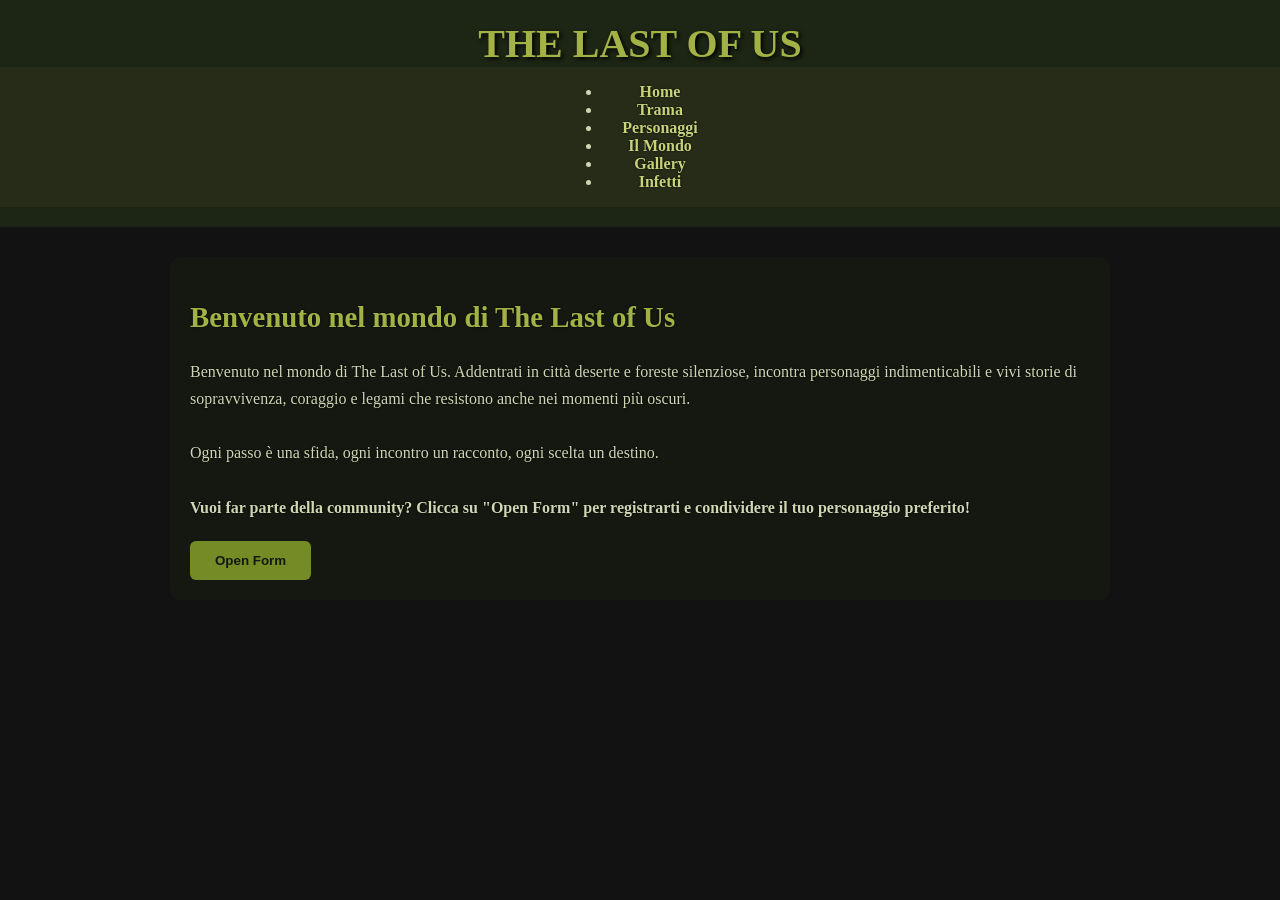
<file: index.html>
<!DOCTYPE html>
<html lang="it">

<head>
    <meta charset="UTF-8">
    <title>The Last of Us - Home</title>

    <!-- CSS -->
    <link rel="stylesheet" href="stile.css">
</head>

<body>

<header>
    <h1>THE LAST OF US</h1>

    <nav>
        <ul>
            <li><a href="index.html">Home</a></li>
            <li><a href="trama.html">Trama</a></li>
            <li><a href="personaggi.html">Personaggi</a></li>
            <li><a href="mondo.html">Il Mondo</a></li>
            <li><a href="gallery.html">Gallery</a></li>
            <li><a href="infetti.html">Infetti</a></li>
        </ul>
    </nav>
</header>

<main>

    <section>
        <h2>Benvenuto nel mondo di The Last of Us</h2>

        <p>
            Benvenuto nel mondo di The Last of Us.
            Addentrati in città deserte e foreste silenziose,
            incontra personaggi indimenticabili e vivi storie
            di sopravvivenza, coraggio e legami che resistono
            anche nei momenti più oscuri.

            <br><br>

            Ogni passo è una sfida, ogni incontro un racconto,
            ogni scelta un destino.

            <br><br>

            <strong>
                Vuoi far parte della community?
                Clicca su "Open Form" per registrarti
                e condividere il tuo personaggio preferito!
            </strong>
        </p>
    </section>

    <!-- Bottone apertura form -->
    <button class="open-button" onclick="openForm()">
        Open Form
    </button>

    <!-- Form -->
    <div class="form-popup" id="myForm">

        <form class="form-container" action="output.html" method="GET">

            <label for="nome">Nome:</label>
            <input type="text"
                   id="nome"
                   name="nome"
                   required
                   placeholder="Inserisci il nome">

            <label for="cognome">Cognome:</label>
            <input type="text"
                   id="cognome"
                   name="cognome"
                   required
                   placeholder="Inserisci il cognome">

            <label for="email">Email:</label>
            <input type="email"
                   id="email"
                   name="email"
                   required
                   placeholder="Inserisci l'email">

            <fieldset>

                <legend>Personaggio preferito</legend>

                <label>
                    <input type="radio"
                           name="personaggio"
                           value="Joel Miller"
                           required>
                    Joel Miller
                </label>

                <label>
                    <input type="radio"
                           name="personaggio"
                           value="Ellie Williams">
                    Ellie Williams
                </label>

                <label>
                    <input type="radio"
                           name="personaggio"
                           value="Tess Servopoulos">
                    Tess Servopoulos
                </label>

                <label>
                    <input type="radio"
                           name="personaggio"
                           value="Tommy Miller">
                    Tommy Miller
                </label>

                <label>
                    <input type="radio"
                           name="personaggio"
                           value="Bill">
                    Bill
                </label>

                <label>
                    <input type="radio"
                           name="personaggio"
                           value="Marlene">
                    Marlene
                </label>

            </fieldset>

            <button type="submit">Invia</button>

            <button type="button"
                    class="cancel"
                    onclick="closeForm()">
                Close
            </button>

        </form>
    </div>

</main>

<div id="thankYouMessage"
     style="display:none;
            margin-top:20px;
            padding:15px;
            background-color: rgba(163,178,69,0.8);
            color:#121912;
            border-radius:10px;
            text-align:center;
            font-weight:bold;">

</div>

<!-- JavaScript -->
<script src="java.js"></script>

</body>
</html>
</file>
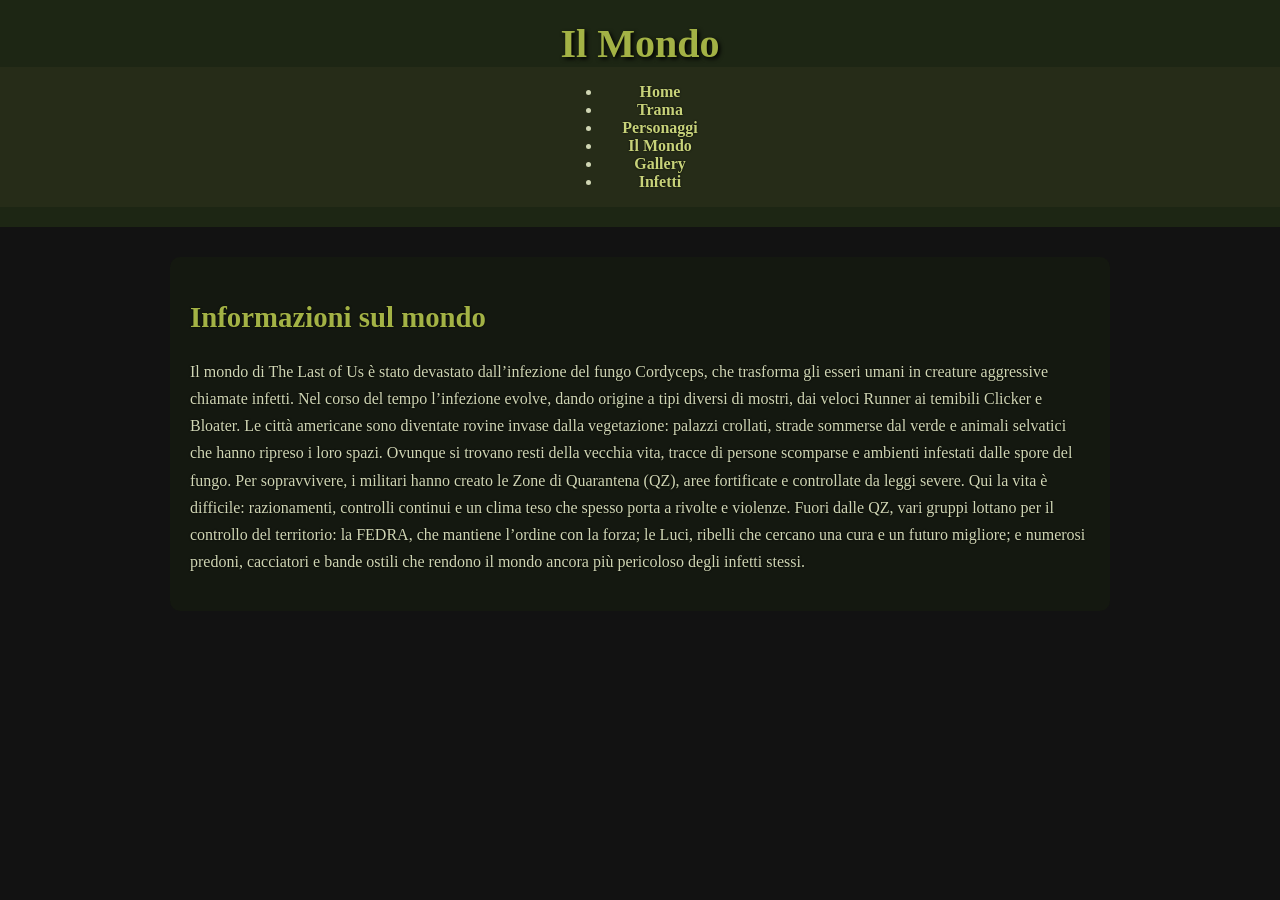
<file: mondo.html>
<!DOCTYPE html>
<html lang="it">
<head>
    <meta charset="UTF-8">
    <title>Il Mondo - TLOU</title>
    <link rel="stylesheet" href="stile.css">
</head>
<body>

<header>
    <h1>Il Mondo</h1>
    <nav>
        <ul>
            <li><a href="index.html">Home</a></li>
            <li><a href="trama.html">Trama</a></li>
            <li><a href="personaggi.html">Personaggi</a></li>
            <li><a href="mondo.html">Il Mondo</a></li>
            <li><a href="gallery.html">Gallery</a></li>
			<li><a href="infetti.html">Infetti</a></li>        </ul>
    </nav>
</header>

<main>
    <section>
        <h2>Informazioni sul mondo</h2>
        <p>Il mondo di The Last of Us è stato devastato dall’infezione del fungo Cordyceps, che trasforma gli esseri umani in creature aggressive chiamate infetti. Nel corso del tempo l’infezione evolve, dando origine a tipi diversi di mostri, dai veloci Runner ai temibili Clicker e Bloater.
Le città americane sono diventate rovine invase dalla vegetazione: palazzi crollati, strade sommerse dal verde e animali selvatici che hanno ripreso i loro spazi. Ovunque si trovano resti della vecchia vita, tracce di persone scomparse e ambienti infestati dalle spore del fungo.
Per sopravvivere, i militari hanno creato le Zone di Quarantena (QZ), aree fortificate e controllate da leggi severe. Qui la vita è difficile: razionamenti, controlli continui e un clima teso che spesso porta a rivolte e violenze.
Fuori dalle QZ, vari gruppi lottano per il controllo del territorio: la FEDRA, che mantiene l’ordine con la forza; le Luci, ribelli che cercano una cura e un futuro migliore; e numerosi predoni, cacciatori e bande ostili che rendono il mondo ancora più pericoloso degli infetti stessi.</p>
    </section>
</main>

</body>
</html>
</file>
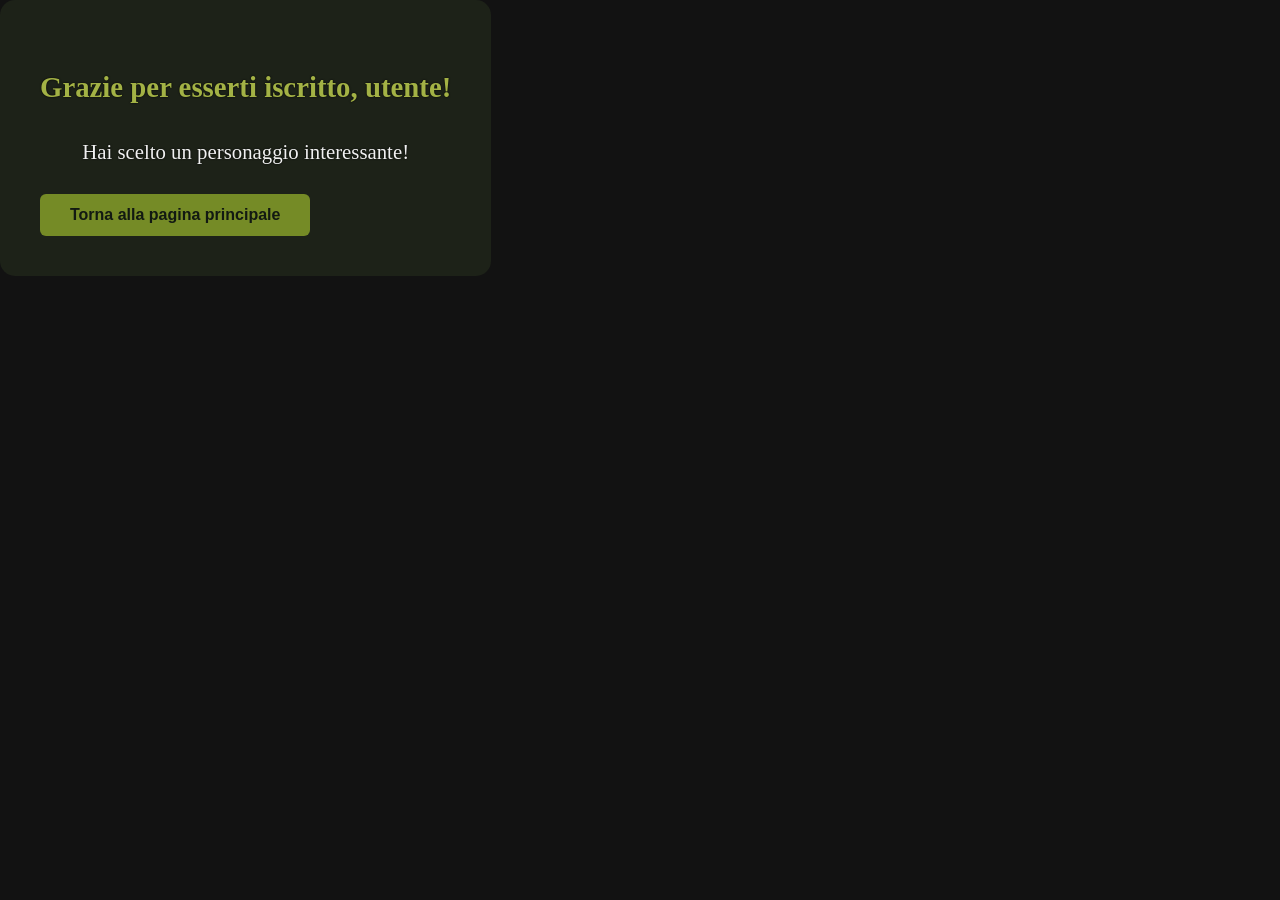
<file: output.html>
<!DOCTYPE html>
<html lang="it">
<head>
<meta charset="UTF-8">
<title>Grazie!</title>
<link rel="stylesheet" href="stile.css">
<body>

<div class="messaggio" id="messaggio"></div>

<script src="java.js"></script>

</body>
</html>
</file>
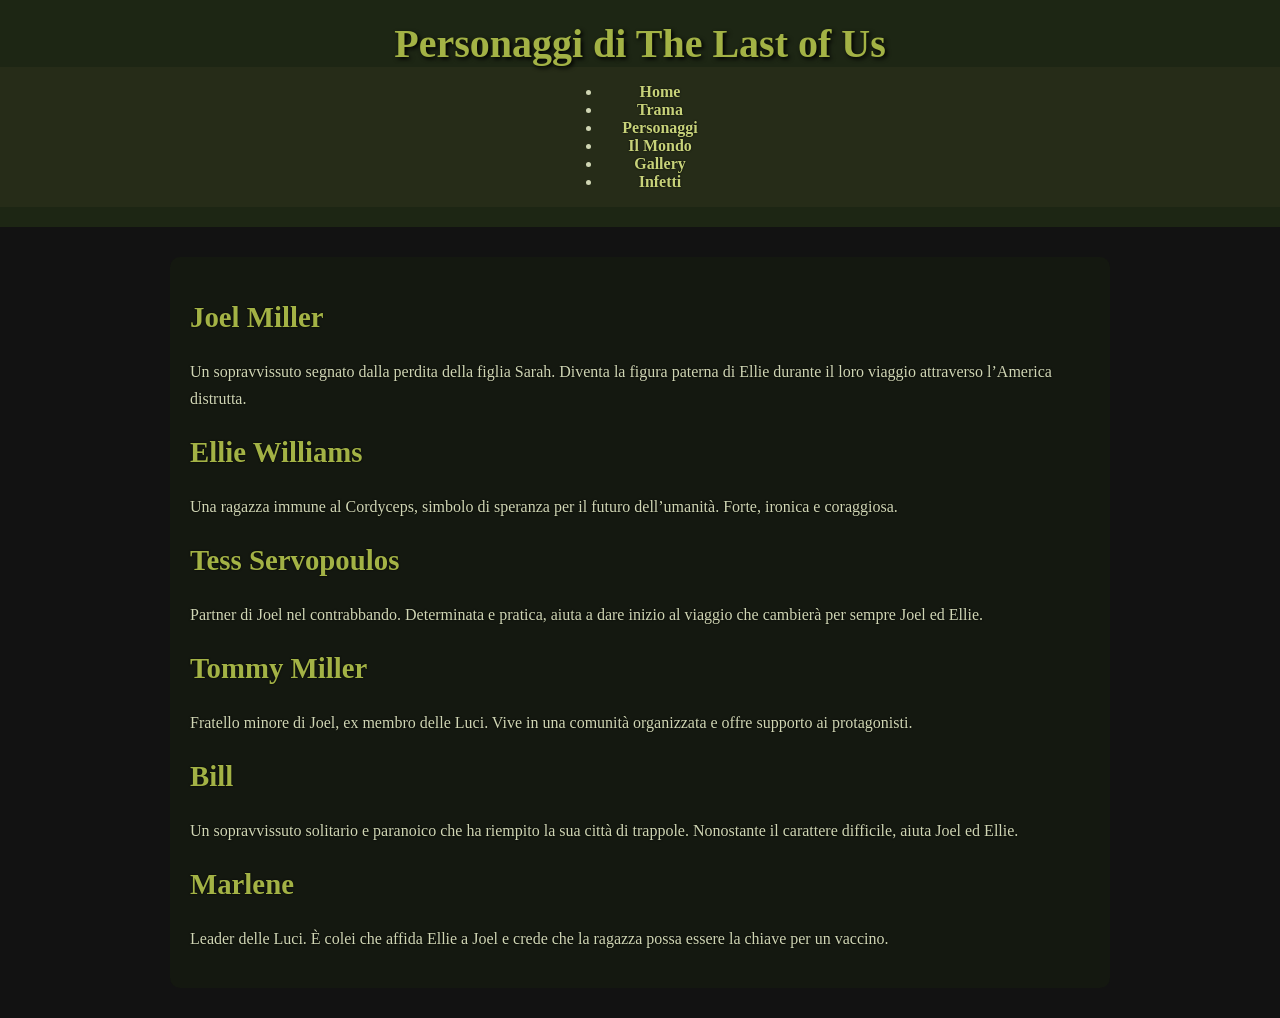
<file: personaggi.html>
<!DOCTYPE html>
<html lang="it">
<head>
    <meta charset="UTF-8">
    <title>Personaggi - The Last of Us</title>
    <link rel="stylesheet" href="stile.css">
</head>
<body>

<header>
    <h1>Personaggi di The Last of Us</h1>
    <nav>
        <ul>
            <li><a href="index.html">Home</a></li>
            <li><a href="trama.html">Trama</a></li>
            <li><a href="personaggi.html">Personaggi</a></li>
            <li><a href="mondo.html">Il Mondo</a></li>
            <li><a href="gallery.html">Gallery</a></li>
            <li><a href="infetti.html">Infetti</a></li>
        </ul>
    </nav>
</header>

<main>

    <section>
        <h2>Joel Miller</h2>
        <p>Un sopravvissuto segnato dalla perdita della figlia Sarah. Diventa la figura paterna di Ellie durante il loro viaggio attraverso l’America distrutta.</p>
    </section>

    <section>
        <h2>Ellie Williams</h2>
        <p>Una ragazza immune al Cordyceps, simbolo di speranza per il futuro dell’umanità. Forte, ironica e coraggiosa.</p>
    </section>

    <section>
        <h2>Tess Servopoulos</h2>
        <p>Partner di Joel nel contrabbando. Determinata e pratica, aiuta a dare inizio al viaggio che cambierà per sempre Joel ed Ellie.</p>
    </section>

    <section>
        <h2>Tommy Miller</h2>
        <p>Fratello minore di Joel, ex membro delle Luci. Vive in una comunità organizzata e offre supporto ai protagonisti.</p>
    </section>

    <section>
        <h2>Bill</h2>
        <p>Un sopravvissuto solitario e paranoico che ha riempito la sua città di trappole. Nonostante il carattere difficile, aiuta Joel ed Ellie.</p>
    </section>
    <section>
        <h2>Marlene</h2>
        <p>Leader delle Luci. È colei che affida Ellie a Joel e crede che la ragazza possa essere la chiave per un vaccino.</p>
    </section>

</main>

<footer
</file>
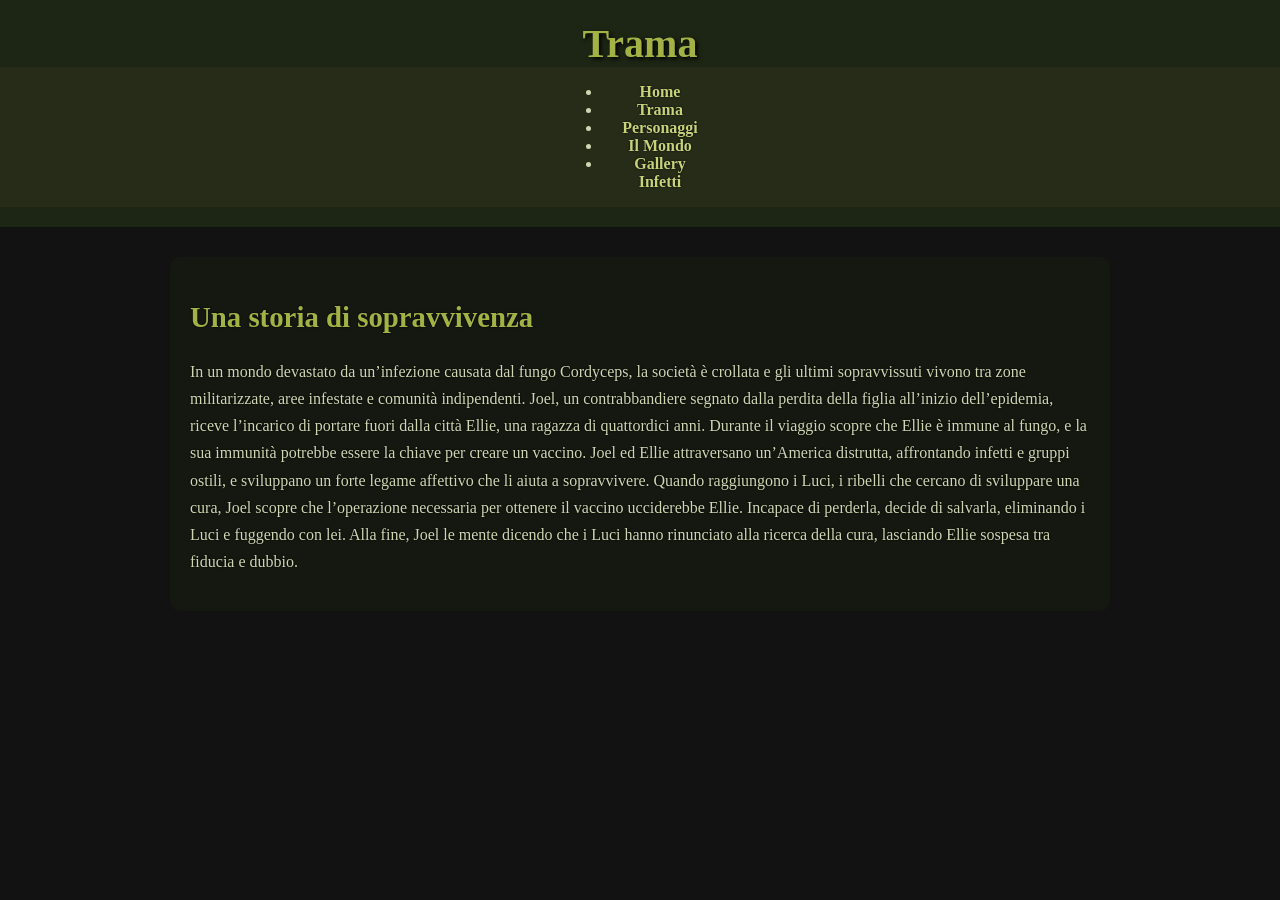
<file: trama.html>
<!DOCTYPE html>
<html lang="it">
<head>
    <meta charset="UTF-8">
    <title>Trama - The Last of Us</title>
    <link rel="stylesheet" href="stile.css">
</head>
<body>

<header>
    <h1>Trama</h1>
    <nav>
        <ul>
            <li><a href="index.html">Home</a></li>
            <li><a href="trama.html">Trama</a></li>
            <li><a href="personaggi.html">Personaggi</a></li>
            <li><a href="mondo.html">Il Mondo</a></li>
            <li><a href="gallery.html">Gallery</a></li>
            <a href="infetti.html">Infetti</a>
        </ul>
    </nav>
</header>

<main>
    <article>
        <h2>Una storia di sopravvivenza</h2>
        <p>In un mondo devastato da un’infezione causata dal fungo Cordyceps, la società è crollata e gli ultimi sopravvissuti vivono tra zone militarizzate, aree infestate e comunità indipendenti. Joel, un contrabbandiere segnato dalla perdita della figlia all’inizio dell’epidemia, riceve l’incarico di portare fuori dalla città Ellie, una ragazza di quattordici anni.
		Durante il viaggio scopre che Ellie è immune al fungo, e la sua immunità potrebbe essere la chiave per creare un vaccino. Joel ed Ellie attraversano un’America distrutta, affrontando infetti e gruppi ostili, e sviluppano un forte legame affettivo che li aiuta a sopravvivere.
Quando raggiungono i Luci, i ribelli che cercano di sviluppare una cura, Joel scopre che l’operazione necessaria per ottenere il vaccino ucciderebbe Ellie. Incapace di perderla, decide di salvarla, eliminando i Luci e fuggendo con lei. Alla fine, Joel le mente dicendo che i Luci hanno rinunciato alla ricerca della cura, lasciando Ellie sospesa tra fiducia e dubbio.</p>
    </article>
</main>
</body>
</html>
</file>
<file: stile.css>
body {
    margin: 0;
    padding: 0;
    font-family: 'Roboto Slab', serif;
    background: #121212 url('https://images.everyeye.it/img-notizie/the-last-of-us-ambientata-serie-naughty-dog-ps4-ps5-v7-588056.jpg') no-repeat center center fixed;
    background-size: cover;
    color: #d0d6b4;
    text-shadow: 0 0 2px #000;
}

header {
    background-color: rgba(30, 40, 20, 0.9);
    padding: 20px 0;
    text-align: center;
}

header h1 {
    font-family: 'Press Start 2P', cursive;
    font-size: 2.5rem;
    color: #a3b245;
    text-shadow: 2px 2px 4px #000;
    margin: 0;
}

nav {
    display: flex;
    justify-content: center;
    background-color: rgba(40, 45, 25, 0.85);
}

nav a {
    color: #c7d279;
    text-decoration: none;
    padding: 10px 20px;
    font-weight: bold;
    transition: 0.3s;
}

nav a:hover {
    background-color: #758b26;
    color: #121212;
    box-shadow: 0 0 8px #a3b245;
}

main {
    max-width: 900px;
    margin: 30px auto;
    padding: 20px;
    background: rgba(20, 25, 15, 0.8);
    border-radius: 10px;
}

h2 {
    font-family: 'Press Start 2P', cursive;
    font-size: 1.8rem;
    color: #a3b245;
}

p {
    line-height: 1.7;
}

form {
    background-color: rgba(25, 30, 15, 0.85);
    padding: 20px;
    border-radius: 10px;
    max-width: 600px;
    margin: 30px auto;
}

form label {
    display: block;
    margin: 10px 0 5px;
    color: #a3b245;
}

fieldset {
    border: 2px solid #758b26;
    padding: 15px;
    border-radius: 6px;
    margin-top: 20px;
}

fieldset label {
    margin-right: 15px;
    cursor: pointer;
}

button {
    background-color: #758b26;
    border: none;
    color: #121912;
    padding: 12px 25px;
    font-weight: bold;
    border-radius: 6px;
    cursor: pointer;
    transition: 0.3s;
    display: block;
    margin-top: 20px;
}

button:hover {
    background-color: #a3b245;
    box-shadow: 0 0 10px #c9d568;
}

footer {
    background-color: rgba(30, 40, 20, 0.9);
    color: #8c9a40;
    text-align: center;
    padding: 20px 0;
}

.form-popup {
    display: none; 
    position: fixed;
    inset: 0;
    background-color: rgba(0, 0, 0, 0.8);
    justify-content: center;
    align-items: center;
    z-index: 999;
}

.form-container {
    background-color: rgba(25, 30, 15, 0.95);
    padding: 25px;
    border-radius: 12px;
    width: 100%;
    max-width: 420px;
    box-shadow: 0 0 25px rgba(163, 178, 69, 0.6);
}


.messaggio {
    background-color: rgba(30, 35, 25, 0.95);
    color: #f1f1f1; 
    padding: 40px;
    border-radius: 15px;
    display: inline-block;
    max-width: 600px;
    font-size: 1.3rem; 
    line-height: 1.6;
    text-align: center;
}


.messaggio button {
    margin-top: 25px;
    padding: 12px 30px;
    font-size: 1rem;
    background-color: #758b26;
    color: #121912;
}

.messaggio button:hover {
    background-color: #a3b245;
    box-shadow: 0 0 10px #c9d568;
}
</file>
